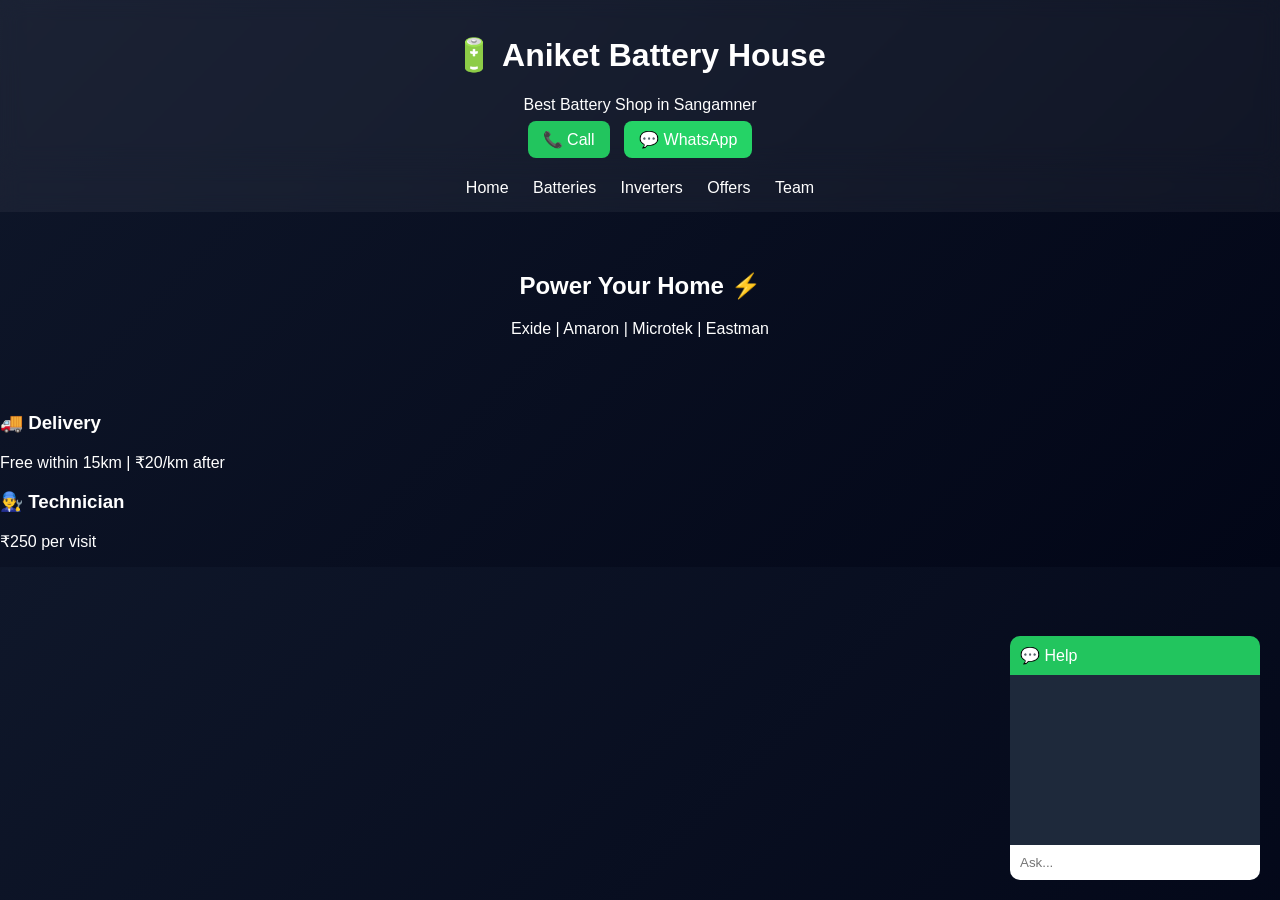
<file: index.html>
<!DOCTYPE html>
<html>
<head>
  <title>Aniket Battery House</title>
  <link rel="stylesheet" href="style.css">
</head>

<body>

<header class="glass">
  <h1>🔋 Aniket Battery House</h1>
  <p>Best Battery Shop in Sangamner</p>

  <a href="tel:82628380683" class="btn glow">📞 Call</a>
  <a href="https://wa.me/9182628380683" class="btn whatsapp">💬 WhatsApp</a>
</header>

<nav class="glass">
  <a href="index.html">Home</a>
  <a href="batteries.html">Batteries</a>
  <a href="inverters.html">Inverters</a>
  <a href="offers.html">Offers</a>
  <a href="team.html">Team</a>
</nav>

<section class="hero">
  <h2>Power Your Home ⚡</h2>
  <p>Exide | Amaron | Microtek | Eastman</p>
</section>

<section class="info">
  <h3>🚚 Delivery</h3>
  <p>Free within 15km | ₹20/km after</p>

  <h3>👨‍🔧 Technician</h3>
  <p>₹250 per visit</p>
</section>

<!-- Chatbot -->
<div class="chatbot">
  <div class="chat-header">💬 Help</div>
  <div class="chat-body" id="chatBody"></div>
  <input type="text" id="userInput" placeholder="Ask..." />
</div>

<script src="script.js"></script>
</body>
</html>
</file>
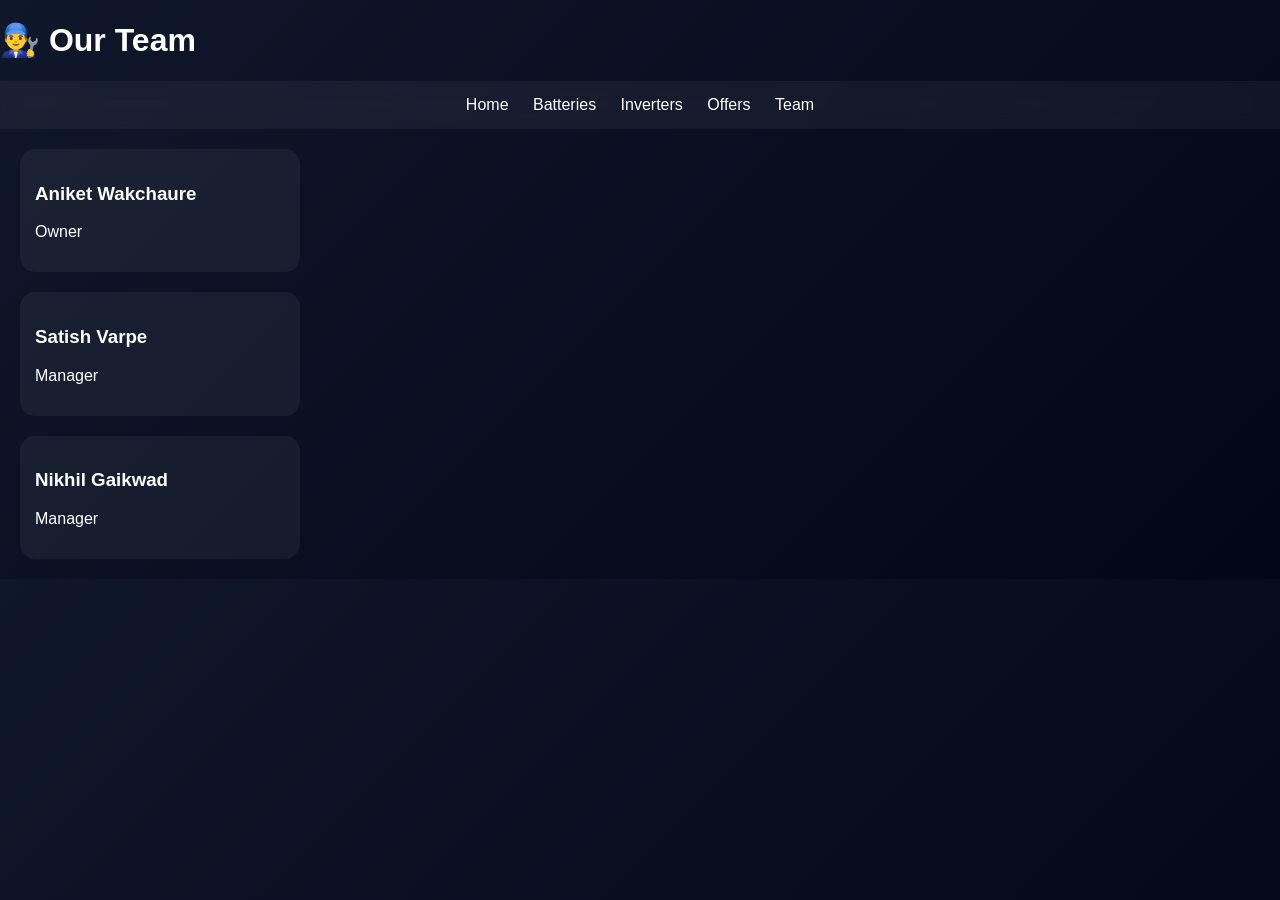
<file: team.html>
<!DOCTYPE html>
<html>
<head>
  <title>Team</title>
  <link rel="stylesheet" href="style.css">
</head>
<body>

<h1>👨‍🔧 Our Team</h1>

<nav class="glass">
  <a href="index.html">Home</a>
  <a href="batteries.html">Batteries</a>
  <a href="inverters.html">Inverters</a>
  <a href="offers.html">Offers</a>
  <a href="team.html">Team</a>
</nav>

<div class="card">
  <h3>Aniket Wakchaure</h3>
  <p>Owner</p>
</div>

<div class="card">
  <h3>Satish Varpe</h3>
  <p>Manager</p>
</div>

<div class="card">
  <h3>Nikhil Gaikwad</h3>
  <p>Manager</p>
</div>

</body>
</html>
</file>
<file: style.css>
body {
  margin: 0;
  font-family: 'Poppins', sans-serif;
  background: linear-gradient(135deg, #0f172a, #020617);
  color: white;
}

.glass {
  backdrop-filter: blur(10px);
  background: rgba(255,255,255,0.05);
  padding: 15px;
  text-align: center;
}

nav a {
  margin: 10px;
  color: white;
  text-decoration: none;
}

.hero {
  padding: 40px;
  text-align: center;
}

.products {
  display: flex;
  flex-wrap: wrap;
  justify-content: center;
}

.card {
  margin: 20px;
  padding: 15px;
  border-radius: 15px;
  background: rgba(255,255,255,0.05);
  width: 250px;
  transition: 0.3s;
}

.card img {
  width: 100%;
  border-radius: 10px;
}

.glow-card:hover {
  transform: scale(1.05);
  box-shadow: 0 0 20px #22c55e;
}

.btn {
  padding: 10px 15px;
  margin: 5px;
  border-radius: 8px;
  text-decoration: none;
  background: #22c55e;
  color: white;
}

.whatsapp {
  background: #25d366;
}

/* Chatbot */
.chatbot {
  position: fixed;
  bottom: 20px;
  right: 20px;
  width: 250px;
  background: #1e293b;
  border-radius: 10px;
  overflow: hidden;
}

.chat-header {
  background: #22c55e;
  padding: 10px;
}

.chat-body {
  height: 150px;
  overflow-y: auto;
  padding: 10px;
}

input {
  width: 100%;
  padding: 10px;
  border: none;
}
</file>
